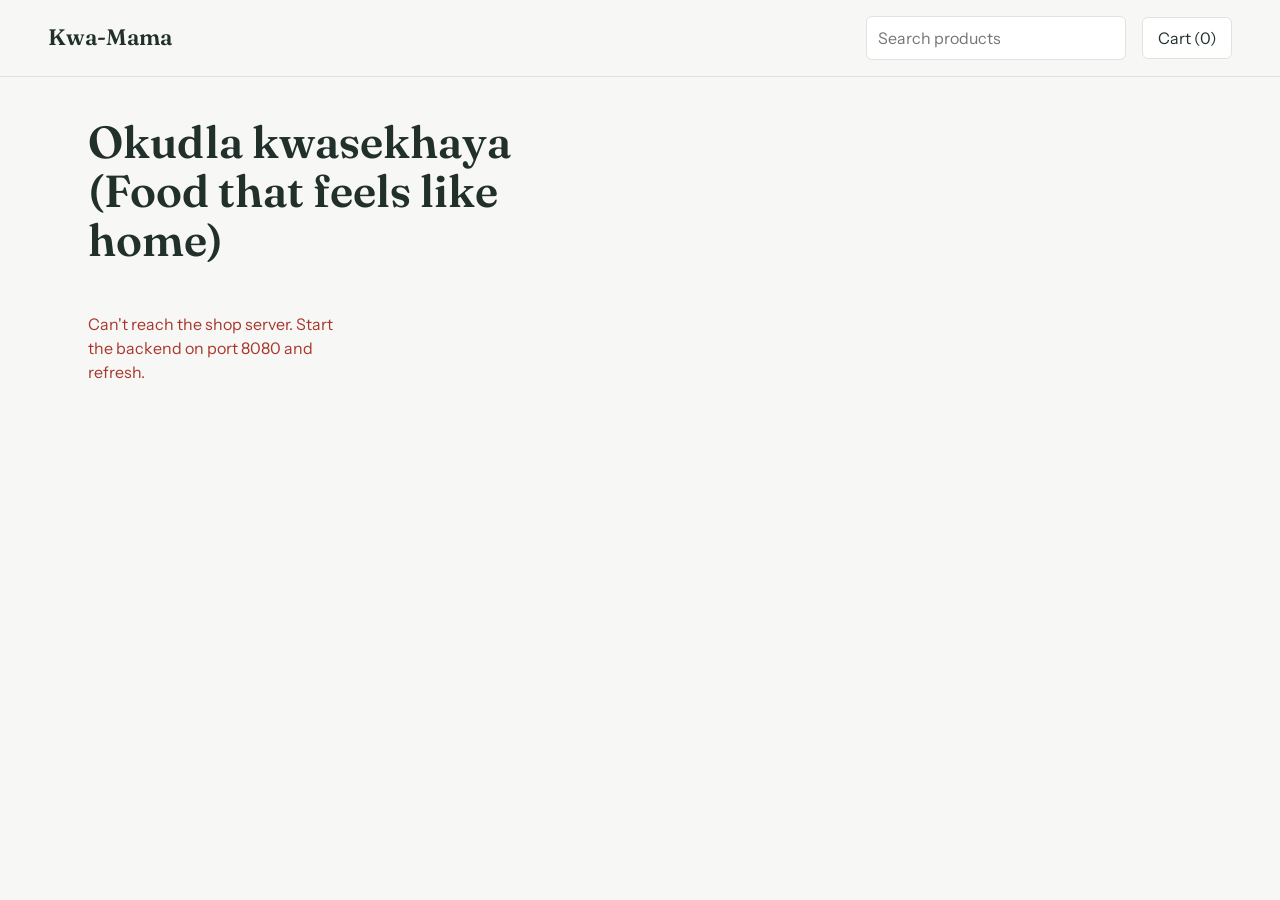
<file: simple-store-app/frontend/index.html>
<!DOCTYPE html>
<html lang="en">
<head>
    <meta charset="UTF-8">
    <meta name="viewport" content="width=device-width, initial-scale=1.0">
    <title>Kwa-Mama --- The store that feels like hom</title>
    <link rel="preconnect" href="https://fonts.googleapis.com">
    <link rel="stylesheet" href="stylesheet.css">
    <link rel="stylesheet" href="https://fonts.googleapis.com/css2?family=Fraunces:opsz,wght@9..144,600&family=Instrument+Sans:wght@400;500;600&display=swap">
</head>
<body>
    <header class="top">
        <a class="brand" href="/">Kwa-Mama</a>
        <input id="search" type="search" placeholder="Search products" aria-label="Search products">
        <button id="cartBtn" class="cart-btn">Cart (<span id="cartCounter">0</span>)</button>
    </header>

    <main>
        <h1>Okudla kwasekhaya (Food that feels like home)</h1>
        <div id="filters" class="filters"></div>
        <div id="grid" class="grid" aria-live="polite"></div>
    </main>

    <aside id="drawer" class="drawer" aria-hidden="true">
        <div class="drawer-head">
            <h2>Your cart</h2>
            <button id="closeCart" aria-label="Close cart">Close</button>
        </div>
        <ul id="cartItems" class="cart-items"></ul>
        <p class="total">Total <strong id="cartTotal">$0.00</strong></p>
        <form id="checkout" hidden>
            <input name="customerName" placeholder="Full name" required>
            <input name="email" type="email" placeholder="Email" required>
            <textarea name="address" placeholder="Delivery address" rows="2" required></textarea>
            <button class="primary" type="submit">Place order</button>
        </form>
        <button id="toCheckout" class="primary">Checkout</button>
        <p id="msg" class="msg" role="status"></p>   
    </aside>
    <div id="scrim" class="scrim" hidden></div>
    <script src="app.js"></script>
</body>
</html>

<!-- <main>
<aside id="drawer" class="drawer" aria-hidden="true">
  <div class="drawer-head"><h2>Your cart</h2>
    <button id="closeCart" aria-label="Close cart">Close</button></div>
  <ul id="cartItems" class="cart-items"></ul>
  <p class="total">Total <strong id="cartTotal">$0.00</strong></p>
  <form id="checkout" hidden>
    <input name="customerName" placeholder="Full name" required>
    <input name="email" type="email" placeholder="Email" required>
    <textarea name="address" placeholder="Delivery address" rows="2" required></textarea>
    <button class="primary" type="submit">Place order</button>
  </form>
  <button id="toCheckout" class="primary">Checkout</button>
  <p id="msg" class="msg" role="status"></p>
</aside>
<div id="scrim" class="scrim" hidden></div>
<script src="app.js"></script>
</body>
</html> -->
</file>
<file: simple-store-app/frontend/stylesheet.css>
:root{--ink:#22302b;--bg:#f7f8f6;--card:#fff;--line:#dfe4df;--accent:#2f6b57;--accent-ink:#fff;--muted:#66736d;--err:#a8362c}
@media (prefers-color-scheme:dark){:root{--ink:#e8eee9;--bg:#151b18;--card:#1e2622;--line:#2f3a35;--accent:#6fb59c;--accent-ink:#10201a;--muted:#9aa8a1;--err:#ef8b80}}
*{box-sizing:border-box}
body{margin:0;background:var(--bg);color:var(--ink);font:16px/1.5 "Instrument Sans",system-ui,sans-serif}
h1,h2,.brand{font-family:"Fraunces",Georgia,serif;font-weight:600}
.top{display:flex;gap:1rem;align-items:center;padding:1rem clamp(1rem,4vw,3rem);border-bottom:1px solid var(--line);flex-wrap:wrap}
.brand{font-size:1.4rem;color:var(--ink);text-decoration:none;margin-right:auto}
input,textarea{font:inherit;color:inherit;background:var(--card);border:1px solid var(--line);border-radius:6px;padding:.55rem .7rem;width:100%}
#search{max-width:260px}
button{font:inherit;cursor:pointer;border-radius:6px;border:1px solid var(--line);background:var(--card);color:var(--ink);padding:.5rem .9rem}
button:focus-visible,input:focus-visible,textarea:focus-visible{outline:2px solid var(--accent);outline-offset:2px}
.primary{background:var(--accent);color:var(--accent-ink);border-color:var(--accent);font-weight:600;width:100%}
main{padding:2rem clamp(1rem,4vw,3rem);max-width:1200px;margin:auto}
h1{font-size:clamp(1.8rem,4vw,2.8rem);max-width:18ch;line-height:1.1;margin:.5rem 0 1.5rem}
.filters{display:flex;gap:.5rem;flex-wrap:wrap;margin-bottom:1.5rem}
.filters button[aria-pressed=true]{background:var(--ink);color:var(--bg)}
.grid{display:grid;grid-template-columns:repeat(auto-fill,minmax(230px,1fr));gap:1.25rem}
.card{background:var(--card);border:1px solid var(--line);border-radius:10px;overflow:hidden;display:flex;flex-direction:column}
.card img{width:100%;aspect-ratio:4/3;object-fit:cover;background:var(--line)}
.card div{padding:1rem;display:flex;flex-direction:column;gap:.35rem;flex:1}
.card h3{margin:0;font-size:1.05rem}.card p{margin:0;color:var(--muted);font-size:.9rem;flex:1}
.price{font-weight:600}.low{color:var(--err);font-size:.85rem}
.drawer{position:fixed;top:0;right:0;height:100%;width:min(400px,100%);background:var(--bg);border-left:1px solid var(--line);padding:1.25rem;transform:translateX(100%);transition:transform .25s;z-index:20;overflow:auto;display:flex;flex-direction:column;gap:.75rem}
.drawer.open{transform:none}
.drawer-head{display:flex;justify-content:space-between;align-items:center}.drawer-head h2{margin:0}
.scrim{position:fixed;inset:0;background:rgba(0,0,0,.4);z-index:10}
.cart-items{list-style:none;margin:0;padding:0;display:flex;flex-direction:column;gap:.75rem}
.cart-items li{display:grid;grid-template-columns:1fr auto;gap:.25rem;border-bottom:1px solid var(--line);padding-bottom:.75rem}
.qty{display:flex;gap:.4rem;align-items:center}.qty button{padding:.1rem .6rem}
.total{display:flex;justify-content:space-between;margin:.5rem 0}
#checkout{display:flex;flex-direction:column;gap:.6rem}#checkout[hidden]{display:none}
.msg{min-height:1.4em;margin:0}.msg.err{color:var(--err)}
@media (prefers-reduced-motion:reduce){.drawer{transition:none}}
</file>
